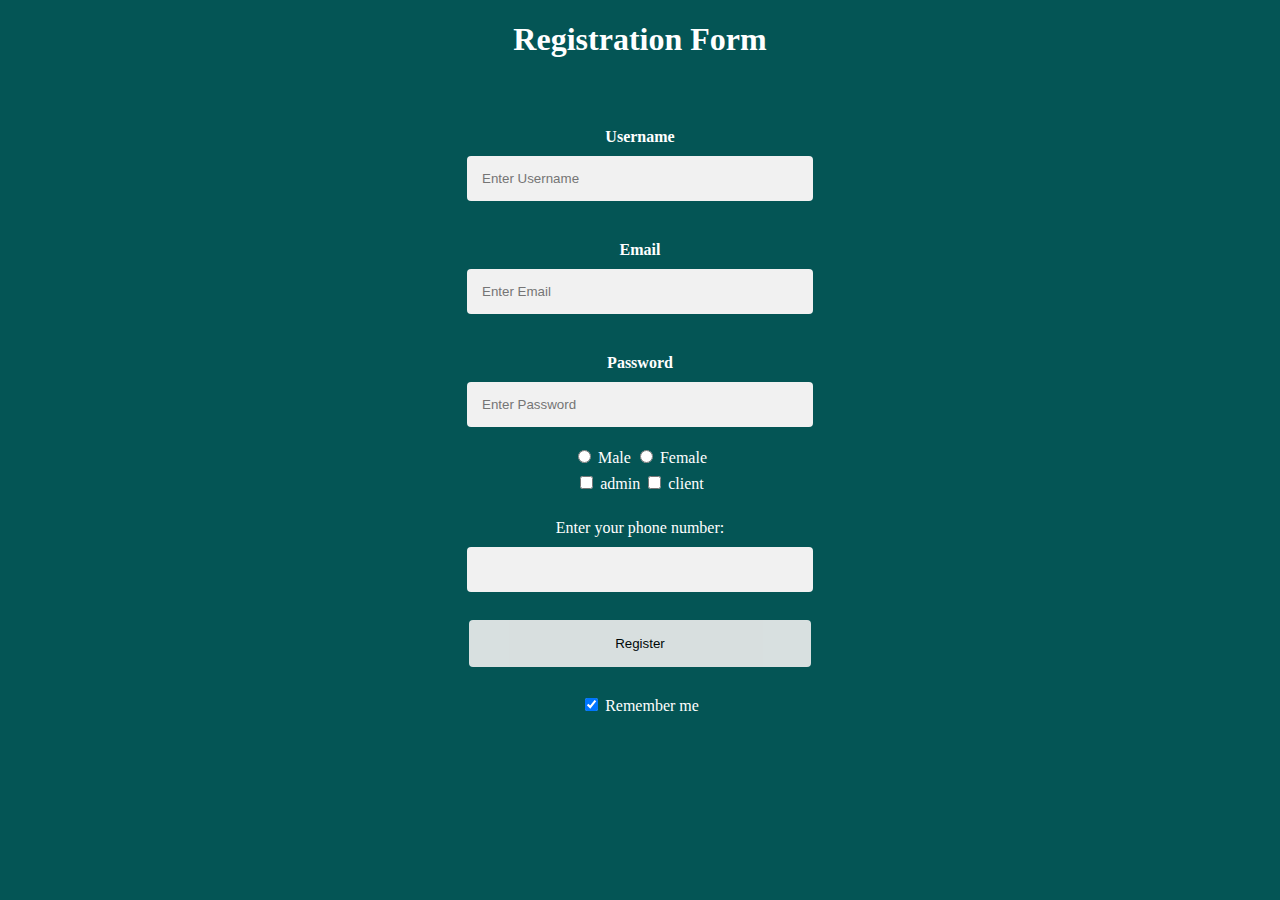
<file: index.html>
<!DOCTYPE html>
<html lang="en">

<head>
  <meta charset="UTF-8">
  <meta http-equiv="X-UA-Compatible" content="IE=edge">
  <meta name="viewport" content="width=device-width, initial-scale=1.0">
  <title>prem </title>
  <link rel="stylesheet" href="style.css">
  <script src="https://www.google.com/recaptcha/api.js"></script>
</head>

<body>
  <div id="header">

  </div>

  <center style="color: rgb(255, 255, 255);">
    <h1>Registration Form</h1>
  </center>
  <form id="form1">


    <div id="container">
      <label for="Username"><b>Username</b></label>
      <input type="text" placeholder="Enter Username" id="username" pattern="[A-Za-z]{1,20}" required>
      <span id="user_err" class="error_msg">Please enter correct user name</span>

      <label for="uname"><b>Email</b></label>
      <input type="text" placeholder="Enter Email" id="email" required>
      <span id="email_err" class="error_msg">Please provide a valid email address</span>

      <label for="psw"><b>Password</b></label>
      <input type="password" placeholder="Enter Password" id="password" required>
      <span id="pass_err" class="error_msg">Please enter password more than 6 digits</span>

      <div>
        <input type="radio" id="male" name="gender" value="M" required>
        <label for="male">Male</label>
        <input type="radio" id="female" name="gender" value="F" required>
        <label for="female">Female</label>
      </div>

      <div>
        <input type="checkbox" id="admin" name="admin" value="admin">
        <label for="admin">admin</label>
        <input type="checkbox" id="client" name="client" value="client">
        <label for="client">client</label><br>
      </div>

      <label for="phone">Enter your phone number:</label>
      <input type="tel" id="phone" name="phone" pattern="[0-9]{3}-[0-9]{2}-[0-9]{3}">
      <span id="phone_err" class="error_msg ">Please provide a valid phone number</span>

      <div class="g-recaptcha brochure__form__captcha" data-sitekey="6Lf2rVEcAAAAAN8h96rPZr8W0MklKVHV7tsauBkH"></div>

      <button type="submit" class="registerbtn" onclick="formSubmit(event)"> Register</button>
      <label>
        <input type="checkbox" checked="checked" name="remember"> Remember me
      </label>


    </div>

    <h1><span id="ip" style="color: white;"></span></h1>

    <div id="footer"></div>


    <script src="/script.js"></script>

</body>

</html>
</file>
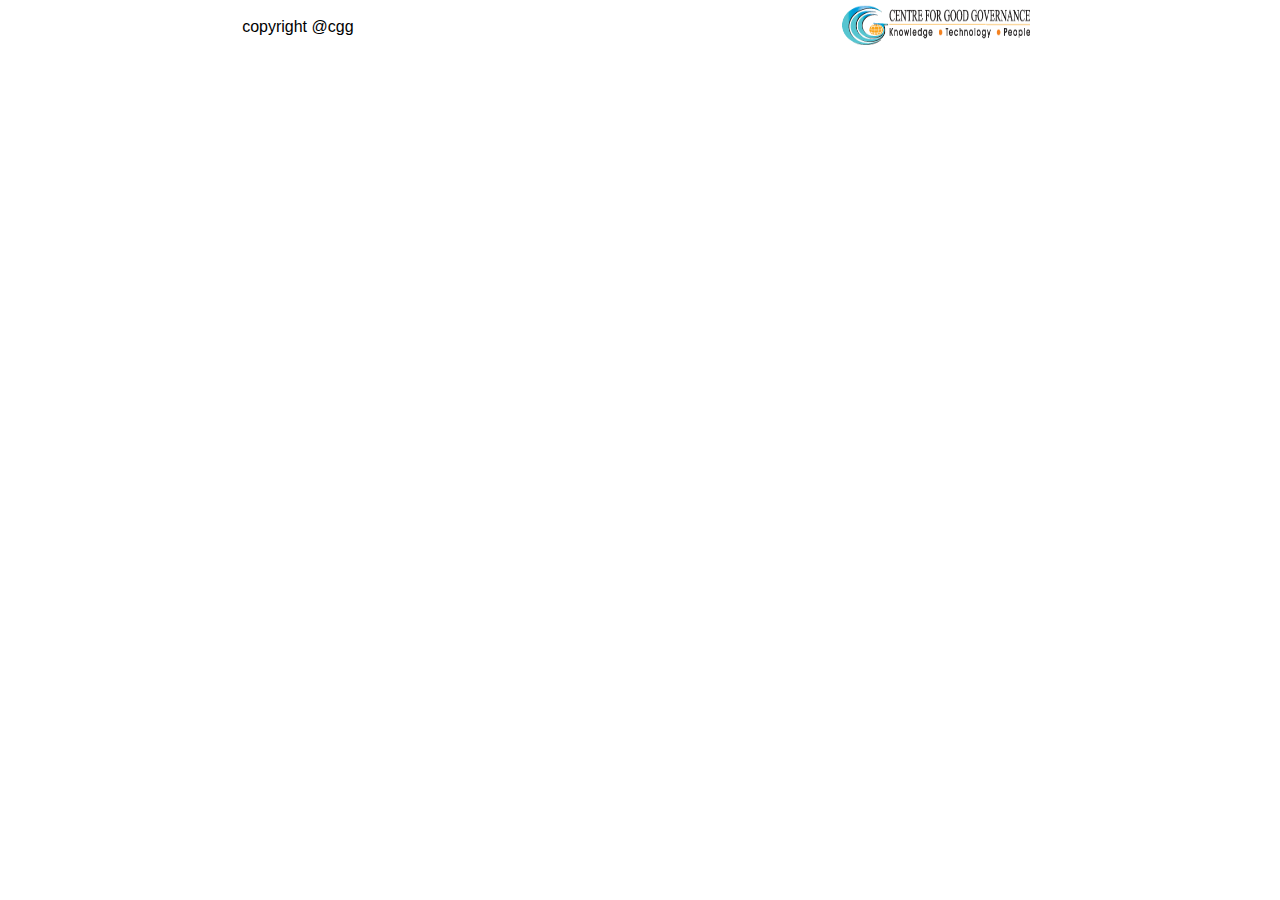
<file: footer/footer.html>
<!DOCTYPE html>
<html lang="en">

<head>
    <meta charset="UTF-8">
    <meta http-equiv="X-UA-Compatible" content="IE=edge">
    <meta name="viewport" content="width=device-width, initial-scale=1.0">
    <title>Footer</title>
    <link rel="stylesheet" href="../home/home.css">
</head>

<body style="overflow: hidden;">
    <div class="footerflex">
        <div>copyright @cgg</div>
        <div><img src="../images/cgg logo1.png" alt="footer logo" class="footer_logo"></div>

    </div>


</body>

</html>
</file>
<file: style.css>
@media print {
  html, body {
     display: none;  /* hide whole page */
  }
}

label{
  margin-top: 20px;
}
.error_msg{
  border: 1px solid #FFBABA;
  border-radius: 3 ;
  
  color: #e0d1d2;
	background-color: #094643;
  visibility : hidden
}
.error_msg_show{
  margin: 5px 0px;
  padding: 5px;
  padding: 5px;
  visibility : visible !important
}

#container{
    display: flex;
    flex-direction: column;
    margin-top: 50px;
    
    align-items: center;
   
}
input{
    margin-bottom: 10px;
}

body{
background-color: #045555;
color: white;
}
.button:hover{
    color: wheat;
}
.registerbtn {
    
    
    padding: 16px 20px;
    margin: 8px 0;
    border: none;
    cursor: pointer;
    width: 27%;
    opacity: 0.9;
    border-radius: 4px;
    

  }


  input[type=text], input[type=password],input[type=tel] {
    width: 25%;
    padding: 15px;
    margin: 10px 0 0px 0;
    display: inline-block;
    border: none;
    border-radius: 4px;
    background: #f1f1f1;
  }
  .registerbtn:hover {
    opacity: 3;
    background-color: #22a877;
    color: #f1f1f1;
  }

  input[type="text"] :hover{
    border: 1px solid rgb(163, 110, 110);
    border-radius: 5px;
    }
   
    input[type="password"] :hover{
    border: 1px solid rgb(163, 110, 110);
    border-radius: 5px;
    }
    
    input[type="tel"] :hover{
    border: 1px solid rgb(163, 110, 110);
    border-radius: 5px;
    }
</file>
<file: home/home.css>
body {
    margin: 0;
    font-family: Arial, Helvetica, sans-serif;
  }
  
  .topnav {
   
    background-color: #0a81ab;
  }
  
  .topnav a {
    float: left;
    color: #f2f2f2;
    text-align: center;
    padding: 14px 16px;
    text-decoration: none;
    font-size: 17px;
  }
  
  .topnav a:hover {
    background-color: #ddd;
    color: #0a81ab;
  }
  
  .topnav a.active {
    background-color: #645199;
    color: white;
  }

 .headerIframe{
    width: 100%;
     height:500px;
      border:none;
      position: fixed;
 }

 .footerIframe{
    width: 100%;
     height:55px;
      border:none;
      background-color: #0a81ab;
      margin-bottom: -5px
 
 }

 .footerflex{
   display: flex;
   align-items: center;
   justify-content:space-around
 }

 .footer_logo{
  width:200px;
  height:50px;
 }



 nav .logo {
  color: white;
  font-size: 33px;
  font-weight: bold;
  line-height: 70px;
  padding-left: 110px;
}

nav {
  height: 70px;
  background: #063247;
  box-shadow: 0 3px 15px rgba(0, 0, 0, .4);
}

nav ul {
  float: right;
  margin-right: 30px;
}

nav ul li {
  display: inline-block;
}

nav ul li a {
  color: white;
  display: block;
  padding: 0 15px;
  line-height: 70px;
  font-size: 20px;
  background: #063247;
  /* transition: .5s; */
}

nav ul li a:hover,
nav ul li a.active {
  color: #23dbdb;
}

nav ul ul {
  position: absolute;
  top: 85px;
  border-top: 3px solid #23dbdb;
  opacity: 0;
  visibility: hidden;
}

nav ul li:hover>ul {
  top: 70px;
  opacity: 1;
  visibility: visible;
  /* transition: .3s linear; */
}

nav ul ul li {
  width: 150px;
  display: list-item;
  position: relative;
  border: 1px solid #042331;
  border-top: none;
}

nav ul ul li a {
  line-height: 50px;
}

nav ul ul ul {
  border-top: none;
}

nav ul ul ul li {
  position: relative;
  top: -70px;
  left: 150px;
}

nav ul ul li a i {
  margin-left: 45px;
}

section {
  background: url(bg.jpeg);
  background-position: center;
  background-size: cover;
  height: 100vh;
}

.display{
  /* width: 1000px !important; */
  width: 80%;
  border-radius: 20px;
}
</file>
